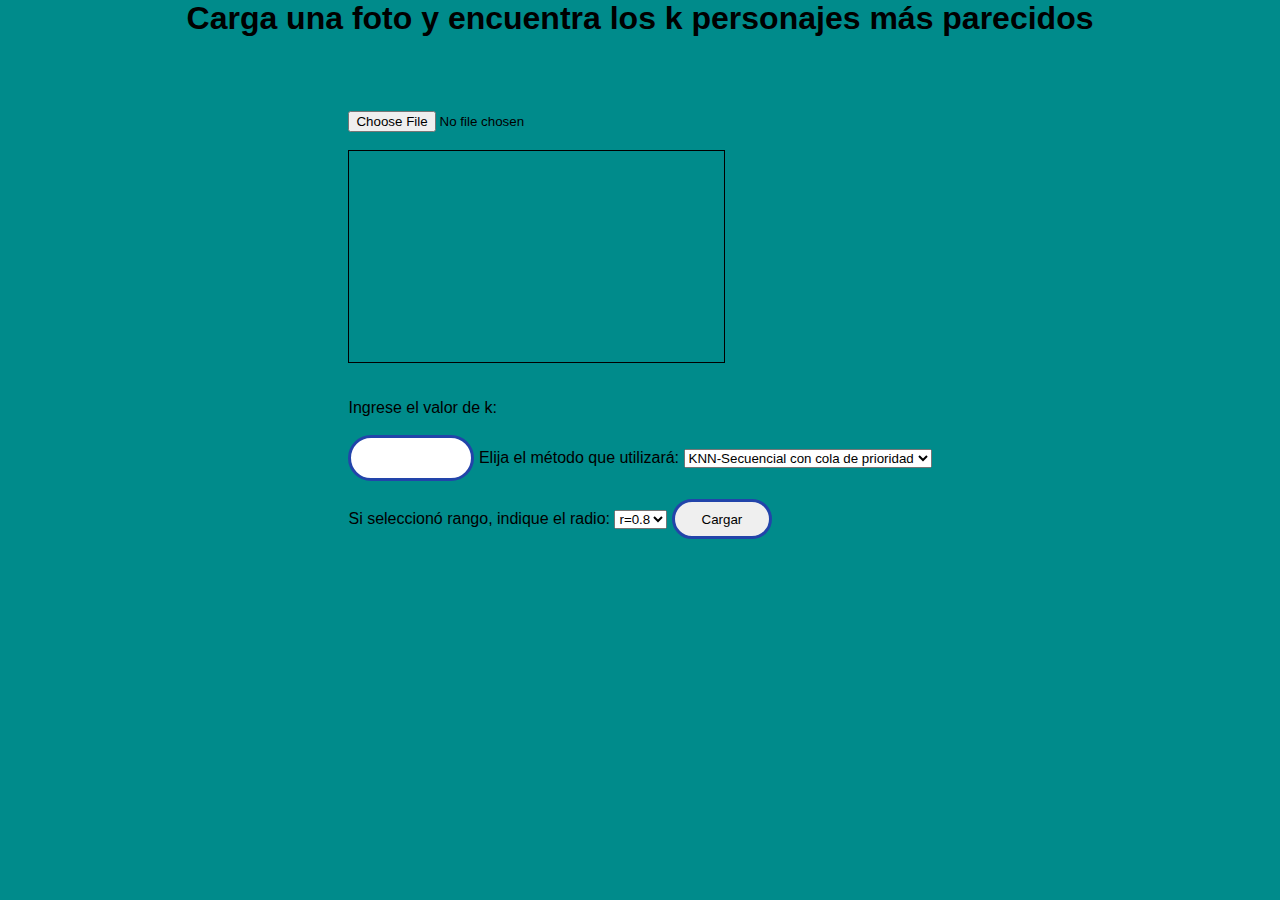
<file: templates/index.html>
<!DOCTYPE html>
<head>    
    <title>¿A quién se parece tu foto?</title>
    <link rel="stylesheet" type="text/css" href="../static/css/style.css">
</head>

<body>    
    <h1>Carga una foto y encuentra los k personajes más parecidos</h1><br><br><br>
    <form method="POST" enctype="multipart/form-data">
        <input type="file" name="file" id="query_image" accept="image/png, image/jpg, image/jpeg"><br><br>
        <div id="preview_upload_image"></div>
        <script src="../static/js/script.js"></script>
        <br><br>
        <label for="TopK">Ingrese el valor de k: </label><br><br>
        <input type="number" name="TopK" class="image_form">
        <label for="metodo">Elija el método que utilizará: </label>
        <select id="metodo" name="metodo">
            <option value="KNN-Secuencial-prioridad">KNN-Secuencial con cola de prioridad</option>
            <option value="KNN-Secuencial-rango">KNN-Secuencial búsqueda por rango</option>
            <option value="KNN-RTree">KNN-RTree</option>
            <option value="KNN-KDTree">KNN-KDTree</option>
            <option value="KNN-Faiss">KNN-Faiss</option>
        </select><br><br>
        <label for="radio">Si seleccionó rango, indique el radio: </label>
        <select id="radio" name="radio">
            <option value="0.8">r=0.8</option>
            <option value="0.6">r=0.6</option>
            <option value="0.7">r=0.7</option>
        </select>
        <input type="submit" value="Cargar" class="image_form">
    </form>
</body>
</file>
<file: static/css/style.css>
*{
    margin: 0px;
    padding: 0px;
    font-family: Arial, Helvetica, sans-serif;
}

body {
    background-color: darkcyan;
    display: flex;
    justify-content: baseline;
    align-items: center;
    gap: 10px;
    flex-direction: column;
    height: 100vh;
}

.main{
    position: absolute;
    top: 50%;
    left: 50%;
    transform: translate(-50%, -50%);
}

.file{
    border-radius: 0px;
    height: 40px;
    width: 150px;
}

.image_form{
    border: 3px solid #24a;
    height: 40px;
    width: 100px;
    border-radius: 50px;
    padding: 0px 10px;
}

#preview_upload_image{
    width: 375px;
    height: 211px;
    border: 1px solid black;
    background-position: center;
    background-size: cover;
}
</file>
